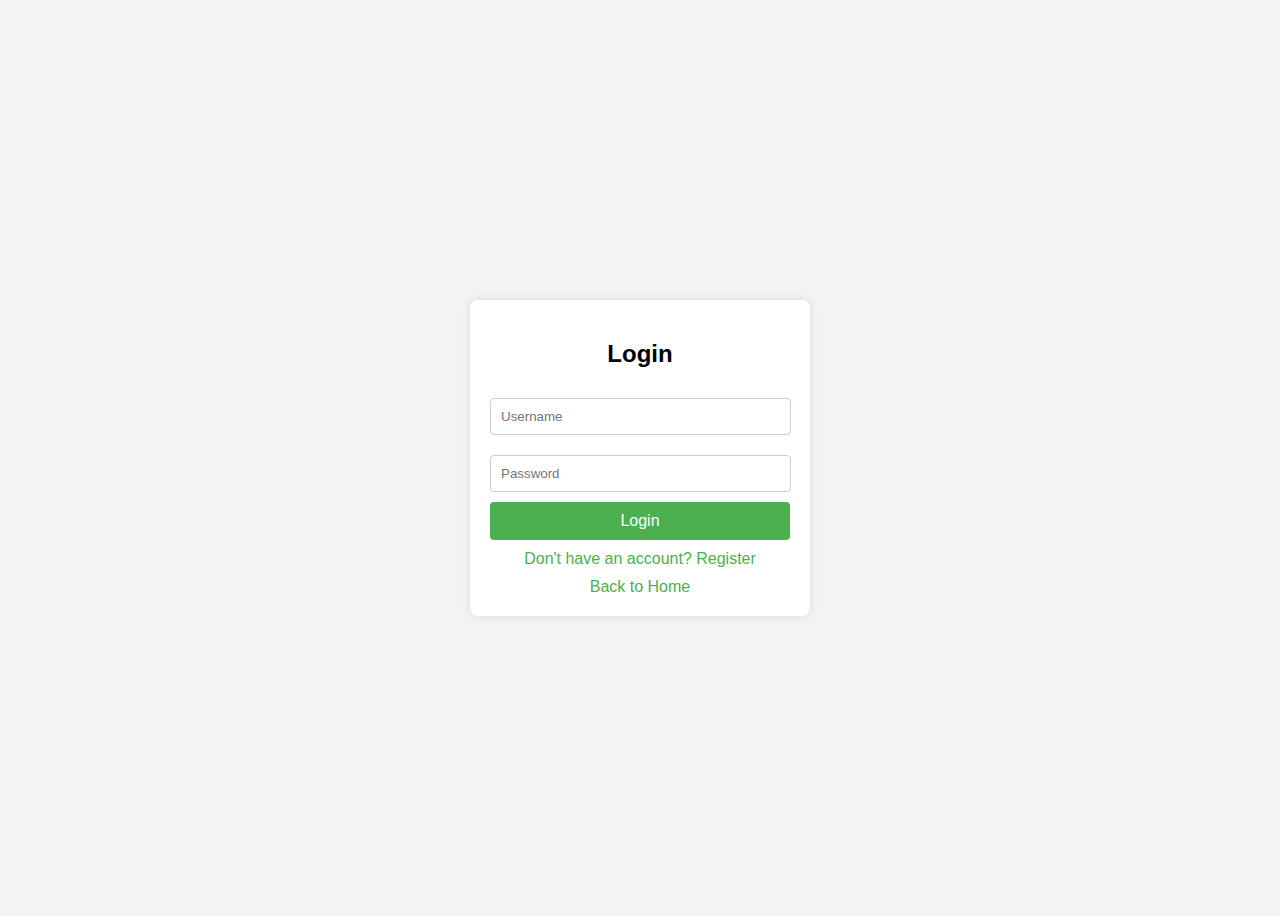
<file: login.html>
<!DOCTYPE html>
<html lang="en">
<head>
    <meta charset="UTF-8">
    <meta name="viewport" content="width=device-width, initial-scale=1.0">
    <title>Login - Bloomify</title>
    <style>
        body {
            display: flex;
            justify-content: center;
            align-items: center;
            height: 100vh;
            background-color: #f3f3f3;
            font-family: Arial, sans-serif;
        }

        .login-container {
            background-color: #fff;
            padding: 20px;
            border-radius: 8px;
            box-shadow: 0 0 10px rgba(0, 0, 0, 0.1);
            width: 300px;
        }

        .login-container h2 {
            text-align: center;
            margin-bottom: 20px;
            
        }

        .login-container input[type="text"],
        .login-container input[type="password"] {
            width: 93%;
            padding: 10px;
            margin: 10px 0;
            border: 1px solid #ccc;
            border-radius: 4px;
        }

        .login-container input[type="submit"] {
            width: 100%;
            padding: 10px;
            border: none;
            border-radius: 4px;
            background-color: #4CAF50;
            color: white;
            font-size: 16px;
        }

        .login-container input[type="submit"]:hover {
            background-color: #45a049;
        }

        .login-container a {
            display: block;
            text-align: center;
            margin-top: 10px;
            color: #4CAF50;
            text-decoration: none;
        }

        .login-container a:hover {
            text-decoration: underline;
        }
    </style>
</head>
<body>
    <div class="login-container">
        <h2>Login</h2>
        <form action="index.html" method="POST">
            <input type="text" name="username" placeholder="Username" required>
            <input type="password" name="password" placeholder="Password" required>
            <input type="submit" value="Login">
        </form>
        <a href="register.html">Don't have an account? Register</a>
        <a href="index.html">Back to Home</a>
    </div>
</body>
</html>
</file>
